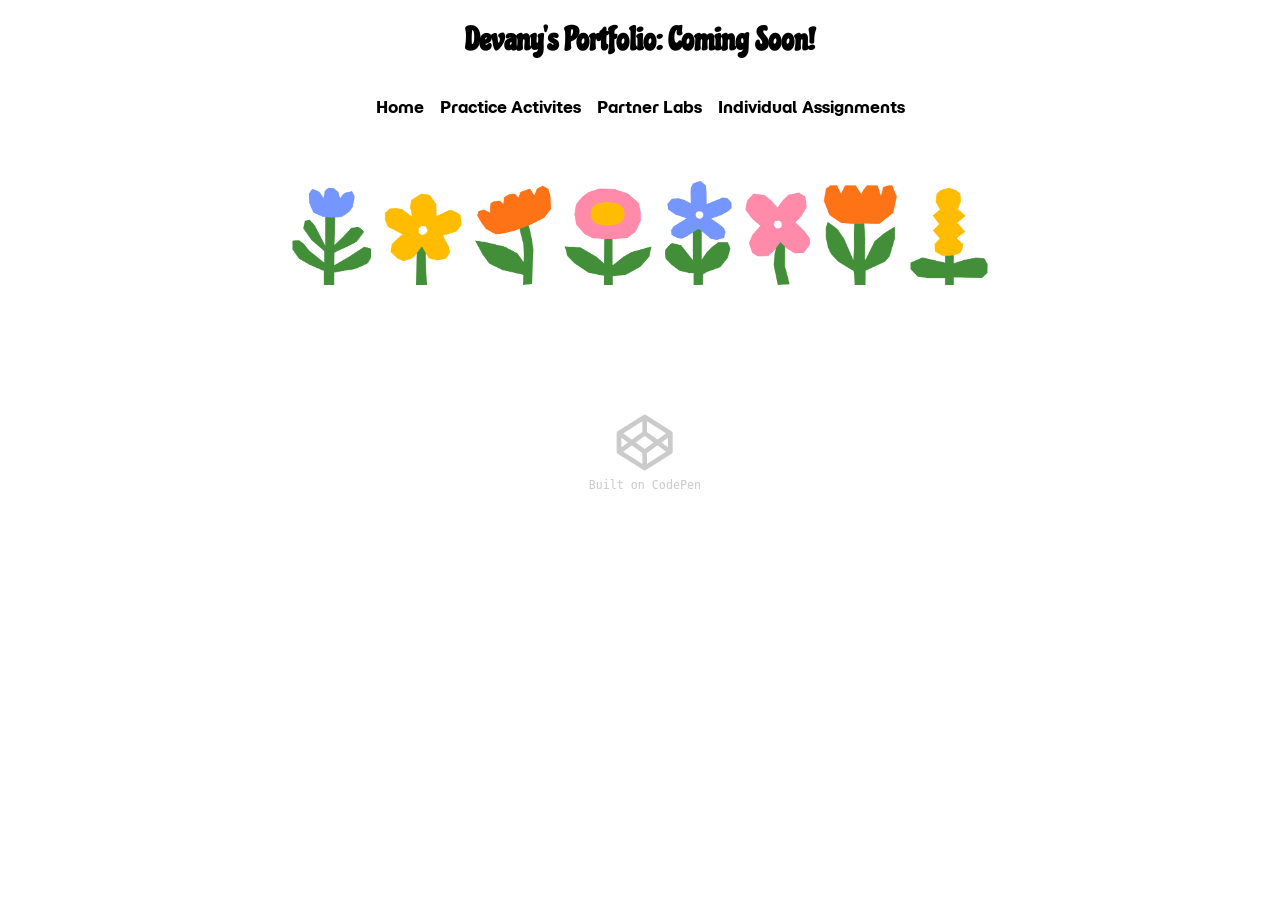
<file: index.html>
<!DOCTYPE html>
<html lang="en">
  <head>
    <link rel="preconnect" href="https://fonts.googleapis.com">
<link rel="preconnect" href="https://fonts.gstatic.com" crossorigin>
<link href="https://fonts.googleapis.com/css2?family=Chicle&display=swap" rel="stylesheet">
    <meta charset="UTF-8">
    <link rel="preconnect" href="https://fonts.googleapis.com">
<link rel="preconnect" href="https://fonts.gstatic.com" crossorigin>
<link href="https://fonts.googleapis.com/css2?family=Momo+Trust+Display&display=swap" rel="stylesheet">
    <link rel="stylesheet" href="./style.css">
    <meta name="viewport" content="width=device-width, initial-scale=1.0">
    <title>Portfolio</title>
  </head>
  <body>

<h1>Devany's Portfolio:
Coming Soon!</h1>

<div id="menu">

<ul>
  <li>Home</li>
  <li>Practice Activites</li>
  <li>Partner Labs</li>
  <li>Individual Assignments</li>
</ul>


</div>

<div id="flowers">
<img src="AdobeStockFlowers.png" id="picone">
</div>
    
  </body>
</html>
</file>
<file: style.css>
html {
  height: 100%;
  background: 50% 50% no-repeat
    url('data:image/svg+xml,<svg viewBox="-20 -5 60 40" width="140" xmlns="http://www.w3.org/2000/svg" opacity="0.2"><path d="M1 8l11-7 11 7v8l-11 7-11-7zm0 0l11 8 11-8m0 8L12 8 1 16M12 1v7m0 8v7" fill="none" stroke="currentColor" stroke-linejoin="round" stroke-width="2"/><text x="-12" y="32" font-size="5" font-family="monospace" fill="currentColor">Built on CodePen</text></svg>');
}

h1{
  text-align:center;
  font-family:'Chicle';
}

#menu{
  display:flex;
  list-style:none;
  justify-content:center;
  
}

#menu ul{
  display:flex;
  flex-wrap:wrap;
  justify-content:center;
  gap:16px;
  padding:0;
}

li{
  display:flex;
  font-family:'Momo Trust Display';
  
}

#flowers{
  width:800px;
  max-width:100%;
  justify-content:center;
  display:flex;
  margin-inline:auto;
}

#picone{
  max-width:100%;
  height:auto;
}
</file>
